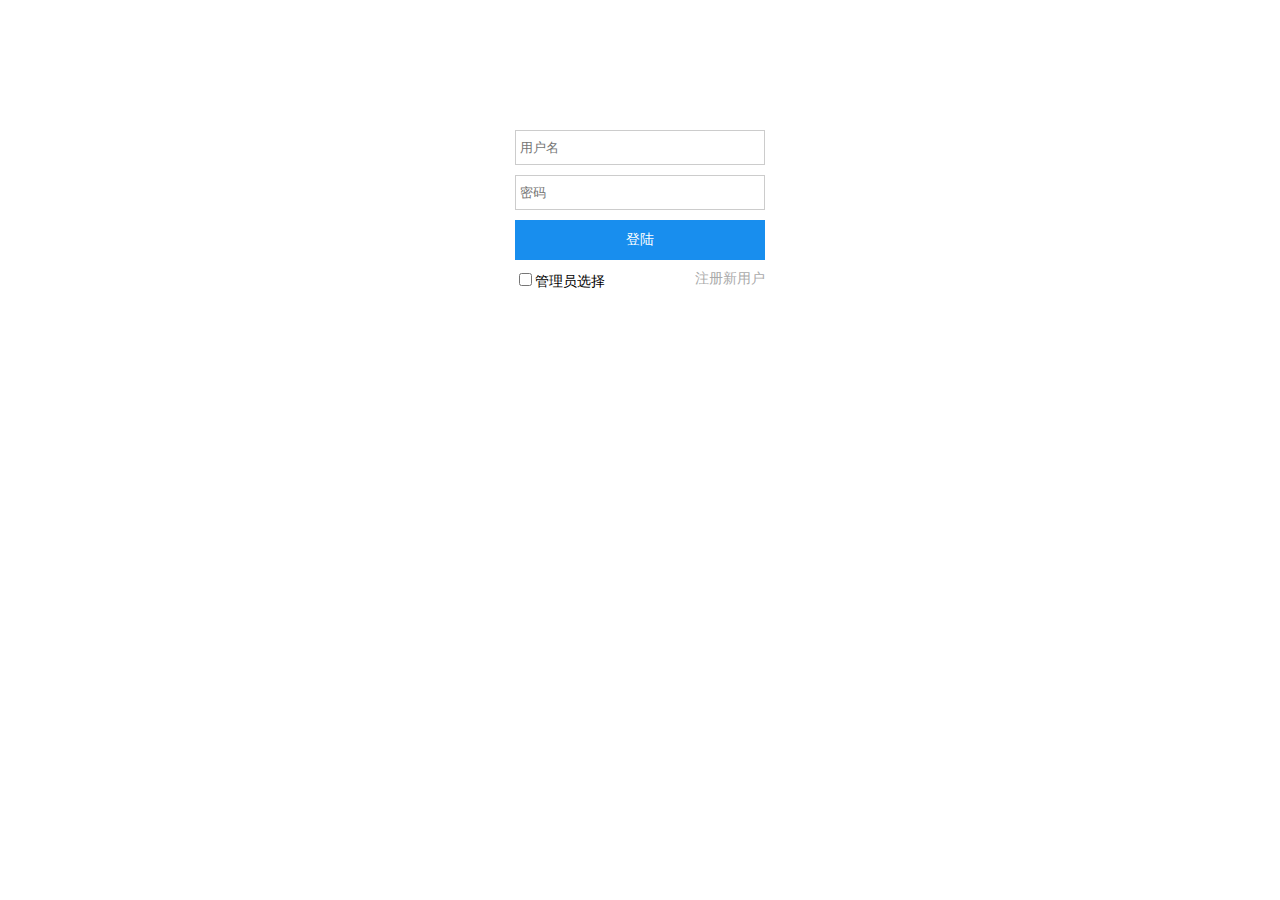
<file: index.html>
<!DOCTYPE html>
<html lang="en">
<head>
    <meta charset="UTF-8">
    <meta name="viewport" content="width=device-width, initial-scale=1.0">
    <meta http-equiv="X-UA-Compatible" content="ie=edge">
    <title>酒店登陆</title>
    <link rel="stylesheet" href="./load.css">
</head>
<body>
    <div class="form">
        <div class="f-item"><input class="f-text" type="text" name="username" placeholder="用户名"></div>
        <div class="f-item"><input class="f-text" type="password" name="pwd" placeholder="密码"></div>
        <!-- <div class="f-item"><input class="f-checkbox" type="checkbox" name="remember">下次自动登录</div> -->
        <div class="f-item"><div class="f-btn">登陆</div></div>
        <div class="f-item">
            <input class="f-checkbox" type="checkbox" name="remember">管理员选择
            <a href="./registor.html" target="_blank">注册新用户</a>
        </div>
    </div>
    <script src="./jquery.min.js"></script>
    <script src="./cookie.js"></script>
    <script src="./js/SHA.js"></script>
    <script>
        var $btn = $('.f-item .f-btn');
        var r = null;
        var baseURL = 'https://toycarhotel.duckdns.org:10000';
        $btn.on('click',function(event) {
            var data = {};
            var Account = $('[name=username]').val();
            var Pass = $('[name=pwd]').val();
            Pass = SHA1(''+Pass);
            if($('.f-item .f-checkbox').prop('checked')) {
                data.staffAccount = Account;
                data.staffPass = Pass;
                $.post(
                    baseURL + "/hotel/staffLogin",
                    data,
                    function(result) {
                        console.log(result);
                        result = JSON.parse(result);
                        r = result;
                        console.log(r.code);
                        if(result.code === 1) {//cookie可能没设置上
                            Cookie.set('userNickname',result.data.staffName,'toycarhotel.duckdns.org');
                            Cookie.set('token',result.token,'toycarhotel.duckdns.org');
                            Cookie.set('userAccount',result.data.staffAccount,'toycarhotel.duckdns.org');
                            window.location.href = "./head-page.html";
                        } else {
                            alert("登录失败！用户名或密码错误");
                        }
                    }
                )
            } else {
                data.userAccount = Account;
                data.userPass = Pass;
                $.post(
                    baseURL + "/hotel/login",
                    data,
                    function(result) {
                        result = JSON.parse(result);
                        if(result.code === 1) {
                            Cookie.set('userNickname',result.data.userNickname,'toycarhotel.duckdns.org');
                            Cookie.set('token',result.token,'toycarhotel.duckdns.org');
                            Cookie.set('userAccount',result.data.userAccount,'toycarhotel.duckdns.org');
                            window.location.href = "./head-page.html";
                        } else {
                            alert("登录失败！用户名或密码错误");
                        }
                    }
                )
            }
        });
    </script>
</body>
</html>
</file>
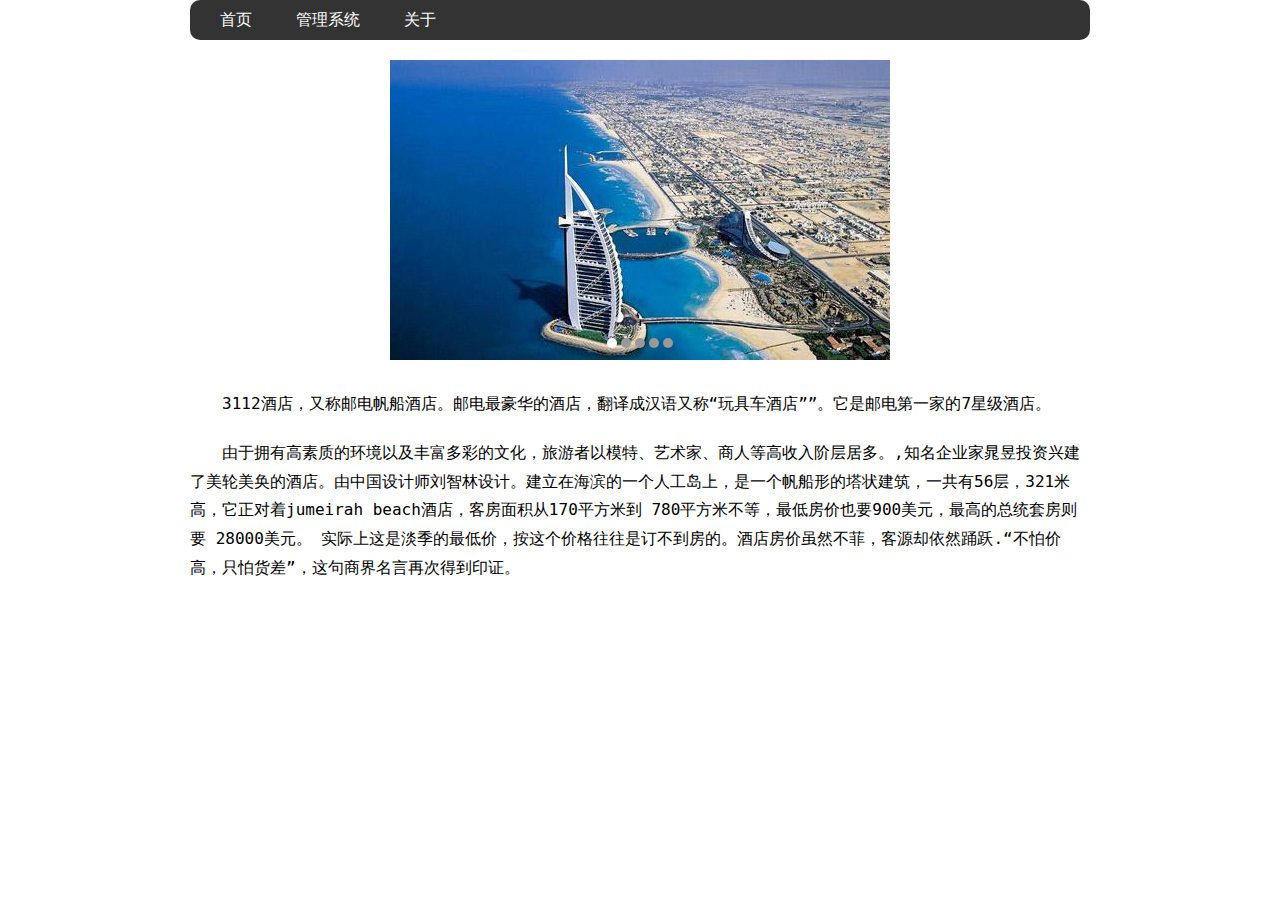
<file: head-page.html>
<!DOCTYPE html>
<html lang="en">
<head>
    <meta charset="UTF-8">
    <meta name="viewport" content="width=device-width, initial-scale=1.0">
    <meta http-equiv="X-UA-Compatible" content="ie=edge">
    <title>用户界面</title>
    <link rel="stylesheet" href="./main-page.css">
    <link rel="stylesheet" href="./css/banner.css">
</head>
<body>
    <div id="wrapper">
        <header>
            <nav class="link-list">
                <a class="link-item" href="#">首页</a>
                <a class="link-item" href="./main-page.html">管理系统</a>
                <a class="link-item" href="#">关于</a>
            </nav> 
        </header>
        <main id="container">
            <div id="banner">
                <div class="pic">
                    <ul>
                        <li>
                            <a href="###"><img src="./img/hotel-5.jpg"></a>
                        </li>
                        <li>
                            <a href="###"><img src="./img/hotel-1.jpg"></a>
                        </li>
                        <li>
                            <a href="###"><img src="./img/hotel-2.jpg"></a>
                        </li>
                        <li>
                            <a href="###"><img src="./img/hotel-3.jpg"></a>
                        </li>
                        <li>
                            <a href="###"><img src="./img/hotel-4.jpg"></a>
                        </li>
                        <li>
                            <a href="###"><img src="./img/hotel-5.jpg"></a>
                        </li>
                        <li>
                            <a href="###"><img src="./img/hotel-1.jpg"></a>
                        </li>
                        
                    </ul>
                </div>
                <div class="tab">
                    <ul>
                        <li class="on"></li>
                        <li></li>
                        <li></li>
                        <li></li>
                        <li></li>
                    </ul>
                </div>
                <div class="btn">
                    <a href="###" id="prev">
                        &lt;</a>
                            <a href="###" id="next">&gt;</a>
                </div>
            </div>
            <p>3112酒店，又称邮电帆船酒店。邮电最豪华的酒店，翻译成汉语又称“玩具车酒店””。它是邮电第一家的7星级酒店。</p>
            <p>由于拥有高素质的环境以及丰富多彩的文化，旅游者以模特、艺术家、商人等高收入阶层居多。,知名企业家晁昱投资兴建了美轮美奂的酒店。由中国设计师刘智林设计。建立在海滨的一个人工岛上，是一个帆船形的塔状建筑，一共有56层，321米高，它正对着jumeirah beach酒店，客房面积从170平方米到 780平方米不等，最低房价也要900美元，最高的总统套房则要 28000美元。 实际上这是淡季的最低价，按这个价格往往是订不到房的。酒店房价虽然不菲，客源却依然踊跃.“不怕价高，只怕货差”，这句商界名言再次得到印证。</p>
        </main>
    </div>
    <script src="./jquery.min.js"></script>
    <script>
        $(function() {

            function Banner(ele) {
                this.$tabLi = $(ele.tabLi); //小圆点
                this.$picUl = $(ele.picUl);
                this.$banner = $(ele.banner);
                this.$btn = $(ele.btn);
                this.$btnA = $(ele.btnA);
                this.imgWidth = $(ele.picLi).width();
                this.index = 0;
                this.nowTime = new Date();
                this.timer = null;
                this.tabLiClick(); //小圆点点击切换banner
                this.bannerHover(ele.delayTime); //鼠标移入停止自动切换,移出继续自动切换
                this.btnAClick(); //左右按钮点击切换banner
                this.autoPlay(ele.delayTime); //自动切换banner
            }

            Banner.prototype.tabLiClick = function() {
                var _this = this;
                _this.$tabLi.click(function() {
                    //获取当前的序列号
                    _this.index = $(this).index();
                    $(this).addClass('on').siblings().removeClass('on');
                    //动画animate({属性 ： 值}，时间);
                    _this.$picUl.animate({
                        marginLeft: -_this.imgWidth * (_this.index + 1) + 'px'
                    }, 300);
                });
            };

            Banner.prototype.bannerHover = function(delayTime = 2000) {
                var _this = this;
                _this.$banner.hover(function() {
                    _this.$btn.show();
                    clearInterval(_this.timer);
                }, function() {
                    _this.$btn.hide();
                    _this.autoPlay(delayTime);
                });
            };

            Banner.prototype.btnAClick = function() {
                var _this = this;
                _this.$btnA.click(function() {
                    if (new Date() - _this.nowTime > 300) //当前时间减去上一次时间大于300毫秒才执行
                    {
                        _this.nowTime = new Date();
                        var i = $(this).index();
                        //判断点击哪个按钮
                        i ? _this.index++ : _this.index--;
                        fn(_this);
                    }
                }).mousedown(function() {
                    return false;
                });
            };

            Banner.prototype.autoPlay = function(delayTime = 2000) {
                var _this = this;
                //开启定时器
                _this.timer = setInterval(function() {
                    _this.index++;
                    fn(_this);
                }, delayTime);
            };

            function fn(_this) {
                var liIndex = _this.index;
                //判断下标，最后一张时按钮也要回到第一个
                if (liIndex >= _this.$tabLi.length) {
                    liIndex = 0;
                } else if (liIndex < 0) {
                    liIndex = _this.$tabLi.length - 1;
                }
                _this.$tabLi.eq(liIndex).addClass('on').siblings().removeClass('on');
                _this.$picUl.animate({
                    marginLeft: -_this.imgWidth * (_this.index + 1) + 'px'
                }, 300, function() { //回调函数判断，让图片瞬间复位
                    if (_this.index == _this.$tabLi.length) {
                        _this.$picUl.css('marginLeft', -_this.imgWidth + 'px');
                        _this.index = 0;
                    } else if (_this.index < 0) {
                        _this.$picUl.css('marginLeft', -_this.imgWidth * (_this.$tabLi.length) + 'px');
                        _this.index = _this.$tabLi.length - 1;
                    }
                });
            }

            var banner = new Banner({
                tabLi: '#banner .tab li',
                picUl: '#banner .pic ul',
                banner: '#banner',
                btn: '#banner .btn',
                btnA: '#banner .btn a',
                picLi: '#banner .pic li',
                //delayTime需大于300
                delayTime: 2000
            });

        });
    </script>
</body>
</html>
</file>
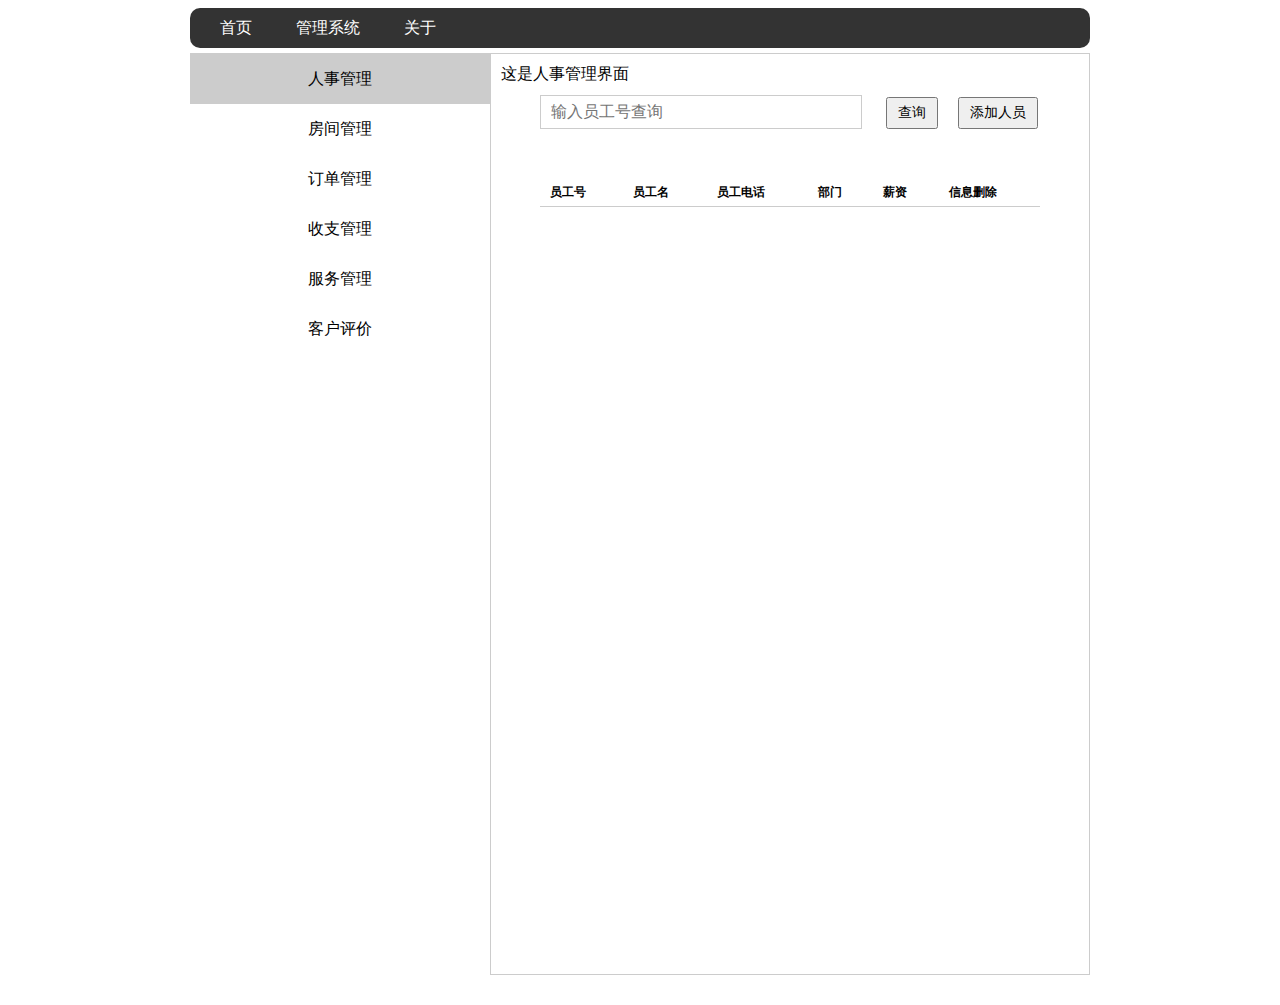
<file: main-page.html>
<!DOCTYPE html>
<html lang="en">
<head>
    <meta charset="UTF-8">
    <meta name="viewport" content="width=device-width, initial-scale=1.0">
    <meta http-equiv="X-UA-Compatible" content="ie=edge">
    <title>主菜单</title>
    <link rel="stylesheet" href="./main-page.css">
    <link rel="stylesheet" href="./table-style.css">
    <link rel="stylesheet" href="./room-style.css">
    <link rel="stylesheet" href="./comments.css">
    <link rel="stylesheet" href="./css/incomeExp.css">
</head>
<body>
    <div id="wrapper">
        <header>
            <nav class="link-list">
                <a class="link-item" href="./head-page.html">首页</a>
                <a class="link-item" href="#">管理系统</a>
                <a class="link-item" href="#">关于</a>
            </nav> 
        </header>
        <main id="container">
            <ul class="tab-list container-list">
                <li class="tab-item" href="panel-staff">人事管理</li>
                <li class="tab-item" href="panel-room">房间管理</li>
                <li class="tab-item" href="panel-roomOrder">订单管理</li>
                <li class="tab-item" href="panel-incomeExp">收支管理</li>
                <li class="tab-item" href="panel-service">服务管理</li>
                <li class="tab-item" href="panel-d">客户评价</li>
            </ul>
            <div class="panel container-list" id="panel-staff">这是人事管理界面
                <div class="seek-box">
                    <input type="text" placeholder="输入员工号查询"> <button class="search-order">查询</button><button class="add-order">添加人员</button>
                </div>
                <form action="#" class="pop-menu staff-add">
                    <div class="menu-item"><span>员工账号：</span><input type="text" id="staff-account"></div>
                    <div class="menu-item"><span>员工名：</span><input type="text" id="staff-name"></div>
                    <div class="menu-item"><span>员工电话：</span><input type="text" id="staff-phone"></div>
                    <div class="menu-item"><span>员工工资：</span><input type="text" id="staff-salary"></div>
                    <div class="menu-item"><span>员工准许：</span><input type="text" id="staff-permission"></div>
                    <div class="menu-item"><span>员工部门：</span><input type="text" id="staff-dept"></div>
                    <div class="menu-item"><span>员工密码：</span><input type="text" id="staff-pass"></div>
                    <div class="menu-btn"><span class="submit">提交</span><span class="cancle">取消</span></div>
                </form>
                <table class="table-report order">
                    <thead>
                        <tr>
                            <th>员工号</th><th>员工名</th><th>员工电话</th><th>部门</th><th>薪资</th><th>信息删除</th>
                        </tr>
                    </thead>
                    <tbody>
                    </tbody>
                </table>
            </div>
            <div class="panel container-list" id="panel-room">这是房间界面
                <!-- <div class="room-oprate-menu">
                    <input type="text" placeholder="yyyy-mm-dd"><input type="text" placeholder="yyyy-mm-dd"><button id="search-room">查询时间段内空房</button>
                    <button id="add-room">增加房间</button><button id="delete-room">删除房间</button>
                </div> -->
                <div class="seek-box">
                    <input type="text" placeholder="yyyy-mm-dd" class="first-input"><input type="text" placeholder="yyyy-mm-dd" class="last-input">
                    <button class="search-order">查询时间段内空房</button><button class="add-order">添加房间</button>
                </div>
                <form action="#" class="pop-menu room-add">
                    <div class="menu-item"><span>房间号：</span><input type="text" id="Croom-id"></div>
                    <div class="menu-item"><span>房间楼层：</span><input type="text" id="Croom-floor"></div>
                    <div class="menu-item"><span>房间类型：</span><input type="text" id="Croom-type"></div>
                    <div class="menu-item"><span>房间价格：</span><input type="text" id="Croom-price"></div>
                    <div class="menu-item"><span>房间状态：</span><input type="text" id="Croom-status"></div>
                    <div class="menu-btn"><span class="submit">增加</span><span class="cancle">取消</span></div>
                </form>
                <ul class="room-state">
                    <li><span class="state0"></span>空闲</li>
                    <li><span class="state1"></span>预定</li>
                    <li><span class="state2"></span>入住</li>
                    <li><span class="state3"></span>维修</li>
                </ul>
                <div class="room-wrapper">
                    <div class="room-list">
                        <h3>豪华套间</h3>
                        <span class="room-item state2">
                            <h4>202</h4>
                            <p>客人甲</p>
                        </span>
                        <span class="room-item state0">
                            <h4>203</h4>
                        </span>

                    </div>
                </div>
                
            </div>
            <div class="panel container-list" id="panel-roomOrder">
                这里是订单管理
                <div class="seek-box">
                    <input type="text" placeholder="输入订单号查询"> <button class="search-order">查询</button><button class="add-order">添加订单</button>
                    <!-- <input type="text" placeholder="yyyy-mm-dd"><input type="text" placeholder="yyyy-mm-dd"> <button>查询</button> -->
                </div>
                <form action="#" class="pop-menu room-add">
                    <div class="menu-item"><span>房间号：</span><input type="text" id="room-num"></div>
                    <div class="menu-item"><span>价格：</span><input type="text" id="room-price"></div>
                    <div class="menu-item"><span>入住时间：</span><input type="text" placeholder="yyyy-mm-dd" id="room-start"><input type="text" placeholder="yyyy-mm-dd" id="room-end"></div>
                    <div class="menu-item"><span>入住人：</span><input type="text" id="room-person"></div>
                    <div class="menu-btn"><span class="submit">提交</span><span class="cancle">取消</span></div>
                </form>
                <form action="#" class="pop-menu room-modify">
                    <div class="menu-item"><span>房间号：</span><input type="text" id="room-num"></div>
                    <div class="menu-item"><span>价格：</span><input type="text" id="room-num"></div>
                    <div class="menu-item"><span>入住时间：</span><input type="text" placeholder="yyyy-mm-dd" id="room-start"><input type="text" placeholder="yyyy-mm-dd" id="room-end"></div>
                    <div class="menu-item"><span>用户人：</span><input type="text" id="room-person"></div>
                    <div class="menu-btn"><span class="submit">提交</span><span class="cancle">取消</span></div>
                </form>
                <table class="table-report order">
                    <thead>
                        <tr>
                            <th>订单号</th><th>房间号</th><th>价格</th><th>用户名</th><th>抵达日期</th><th>离开日期</th><th>信息修改</th>
                        </tr>
                    </thead>
                    <tbody>
                        
                    </tbody>
                    
                </table>
            </div>
            <div class="panel container-list" id="panel-incomeExp">这是收支列表
                <div id="incomeExp">
                    <ul class="tab-list income">
                        <li class="tab-item" href="panel-in">收入统计</li>
                        <li class="tab-item" href="panel-out">支出统计</li>
                    </ul>
                    <div class="panel" id="panel-in">
                        <!-- 示例 -->
                        <div><span>总计为：</span><span class="all-count"></span></div>
                        <table class="table-report order">
                            <thead>
                                <tr>
                                    <th>账单序号</th><th>收入类型</th><th>收入金额</th><th>收入时间</th>
                                </tr>
                            </thead>
                            <tbody>

                            </tbody>
                        </table>
                    </div>
                    <div class="panel" id="panel-out">
                        <div><span>总计为：</span><span class="all-count"></span></div>
                        <table class="table-report order">
                            <thead>
                                <tr>
                                    <th>账单序号</th><th>支出类型</th><th>支出金额</th><th>支出时间</th>
                                </tr>
                            </thead>
                            <tbody>

                            </tbody>
                        </table>
                    </div>
                </div>
            </div>
            <div class="panel container-list" id="panel-service">
                <div class="seek-box">
                    <input type="text" placeholder="输入服务号查询"> <button class="search-order">查询</button><button class="add-order">添加服务订单</button>
                    <!-- <input type="text" placeholder="yyyy-mm-dd"><input type="text" placeholder="yyyy-mm-dd"> <button>查询</button> -->
                </div>
                <form action="#" class="pop-menu service-add">
                    <div class="menu-item"><span>用户名：</span><input type="text" id="user-account"></div>
                    <div class="menu-item"><span>房间号：</span><input type="text" id="service-room-id"></div>
                    <div class="menu-item"><span>服务类型：</span><input type="text" id="service-type"></div>
                    <div class="menu-item"><span>服务信息：</span><input type="text" id="service-info"></div>
                    <div class="menu-item"><span>服务价格：</span><input type="text" id="service-price"></div>
                    <div class="menu-btn"><span class="submit">提交</span><span class="cancle">取消</span></div>
                </form>
                <form action="#" class="pop-menu room-modify">
                    <div class="menu-item"><span>房间号：</span><input type="text" id="room-num"></div>
                    <div class="menu-item"><span>价格：</span><input type="text" id="room-num"></div>
                    <div class="menu-item"><span>入住时间：</span><input type="text" placeholder="yyyy-mm-dd" id="room-start"><input type="text" placeholder="yyyy-mm-dd" id="room-end"></div>
                    <div class="menu-item"><span>用户人：</span><input type="text" id="room-person"></div>
                    <div class="menu-btn"><span class="submit">提交</span><span class="cancle">取消</span></div>
                </form>
                <table class="table-report order">
                    <thead>
                        <tr>
                            <th>订单号</th><th>用户名</th><th>房间号</th><th>服务类型</th><th>服务信息</th><th>服务价格</th><th>信息删除</th>
                        </tr>
                    </thead>
                    <tbody>
                    </tbody>
                </table>
            </div>
            <div class="panel container-list" id="panel-d">这是评价列表
                <section class="section-comment">
                    <div class="form-comment">
                        <textarea class="f-textarea" placeholder="请填写你的评论。"></textarea>
                        <input class="f-btn" type="submit" value="评论一下">
                    </div>
                    <div class="comment-list">
                        <div class="comment-item">
                            <div class="comment-hd"><span class="item-time">2017-04-20 10:19</span><a class="item-user" href="#">子默</a></div>
                            <div class="comment-bd">
                                <p>酒店服务不错！</p>
                            </div>
                            <div class="comment-ft">
                                <span class="ft-oper">删除评价</span>
                            </div>
                        </div>
                    </div>
                </section>
            </div>
        </main>
    </div>
    <script src="./cookie.js"></script>
    <script>
        var baseURL = "https://toycarhotel.duckdns.org:10000";
        var token = Cookie.get('token');
        var userNickname = Cookie.get('userNickname');
    </script>
    <script src="./jquery.min.js"></script>
    <script src="./js/roomOrder.js"></script>
    <script src="./room.js"></script>
    <script src="./tab.js"></script>
    <script src="./comments.js"></script>
    <script src="./js/incomeExp.js"></script>
    <script src="./js/service.js"></script>
    <script src="./js/staff.js"></script>
    <script>
        var tab1 = new Tab('container');
        var incomeTab = new Tab('incomeExp');
        var roomdata = [];
        window.onload = function () {
            $.get(
                baseURL + "/hotel/staff/getIncome/all",
                {"token":token},
                function(result) {
                    var allHTML = [];
                    var count = 0;
                    result = JSON.parse(result);
                    if(result.code) {
                        result.data.forEach(item => {
                            allHTML.push(addIncomeHTML(item));
                            count += result.data.incomePrice;
                        });
                        //请求得到的内容加入到页面中
                        $incomeContent.html(allHTML.join(""));
                        $panelIn.find('.all-count').html(count);
                    }
                }
            );
            $.get(
                baseURL + "/hotel/staff/getExp/all",
                {"token":token},
                function(result) {
                    var allHTML = [];
                    var count = 0;
                    result = JSON.parse(result);
                    if(result.code) {
                        result.data.forEach(item => {
                            allHTML.push(addExpHTML(item));
                            count += result.data.expPrice;
                        });
                        //请求得到的内容加入到页面中
                        $expcomeContent.html(allHTML.join(""));
                        $panelOut.find('.all-count').html(count);
                    }
                }
            );
            $.get(
                baseURL + '/hotel/staff/roomOrder/findAll',
                {"token":token},
                function(result) {
                    var allHtml = [];
                    result = JSON.parse(result);
                    if(result.code) {
                        result.data.forEach(element => {
                            allHtml.push(addRoomOderHTML(element));
                        });
                        $roomOrderContent.html(allHtml.join(""));
                    }
                }
            );
            $.get(
                baseURL + '/hotel/staff/serviceOrder/findAll',
                {"token":token},
                function(result) {
                    var allHtml = [];
                    result = JSON.parse(result);
                    if(result.code) {
                        result.data.forEach(element => {
                            allHtml.push(addServiceHTML(element));
                        });
                        $serviceOrderContent.html(allHtml.join(""));
                    }
                }
            );
            $.get(
                baseURL + '/hotel/staff/findAll',
                {"token":token},
                function(result) {
                    var allHtml = [];
                    result = JSON.parse(result);
                    if(result.code) {
                        result.data.forEach(element => {
                            allHtml.push(addStaffHTML(element));
                        });
                        $staffOrderContent.html(allHtml.join(""));
                    }
                }
            );
            $.get(
                baseURL + '/hotel/staff/room/findAll',
                {"token":token},
                function(result) {
                    var rooms1 = ['<div class="simple-room"><h3>普通房间</h3>'];
                    var rooms2 = ['<div class="luxury-room"><h3>豪华房间</h3>'];
                    var rooms3 = ['<div class="other-room"><h3>其他房间</h3>'];
                    result = JSON.parse(result);
                    if(result.code) {
                        result.data.forEach(element => {
                            if(element.roomType === 1) {
                                rooms1.push(addRoomHTML(element));
                            } 
                            else if(element.roomType === 2) {
                                rooms2.push(addRoomHTML(element));
                            } 
                            else {
                                rooms3.push(addRoomHTML(element));
                            }
                        });

                        rooms1.push('</div>');
                        rooms2.push('</div>');
                        roomdata = result.data;
                        $roomContent.html(rooms1.join("") + rooms2.join("") + rooms3.join(""));
                    }
                }
            );
        };
    </script>
</body>
</html>
</file>
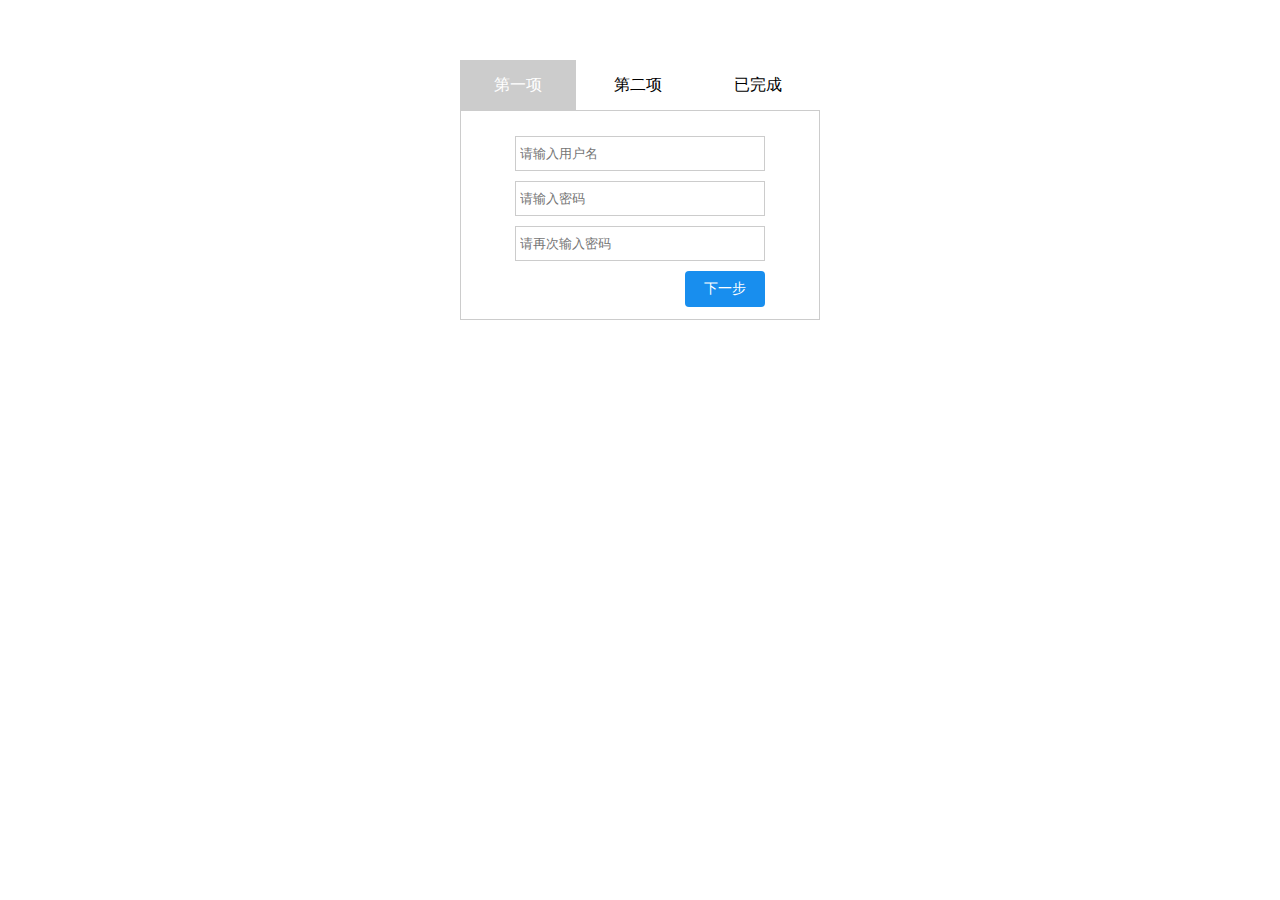
<file: registor.html>
<!DOCTYPE html>
<html lang="en">
<head>
    <meta charset="UTF-8">
    <meta name="viewport" content="width=device-width, initial-scale=1.0">
    <meta http-equiv="X-UA-Compatible" content="ie=edge">
    <title>注册新用户</title>
    <link rel="stylesheet" href="./registor.css">
</head>
<body>
    <div id="container">
        <ul class="tab-list">
            <li class="tab-item" href="panel-1">第一项</li>
            <li class="tab-item" href="panel-2">第二项</li>
            <li class="tab-item" href="panel-3">已完成</li>
        </ul>
        <div class="panel" id="panel-1">
            <form action="#" class="form">
                <div class="f-item"><input class="f-text" id="user-name" type="text" name="username" placeholder="请输入用户名"></div>
                <div class="f-item"><input class="f-text" id="first-input" type="password" name="pwd" placeholder="请输入密码"></div>
                <div class="f-item"><input class="f-text" id="last-input" type="password" name="pwd" placeholder="请再次输入密码"></div>
                <span class="next-step" id="first-step">下一步</span>
            </form>
        </div>
        <div class="panel" id="panel-2">
            <form action="#" class="form">
                <div class="f-item"><input class="f-text" type="text" name="nick" placeholder="请输入昵称"></div>
                <div class="f-item"><input class="f-text" type="text" name="post" placeholder="请输入联系邮箱"></div>
                <div class="f-item"><input class="f-text" type="text" name="tel" placeholder="请输入联系电话"></div>
                <span class="next-step">下一步</span>
            </form>
        </div>
        <div class="panel" id="panel-3">
            <h2>注册成功！为您跳转至主页</h2>
        </div>
    </div>
    <script src="./jquery.min.js"></script>
    <script src="./js/SHA.js"></script>
    <script>
    window.onload = function () {
        var container = document.getElementById("container");
        var tabItems = container.querySelectorAll(".tab-item");
        var panels = container.querySelectorAll(".panel");
        var steps = container.querySelectorAll(".next-step");
        var activeIndex = 0;

        function active(index) {
            tabItems.forEach(function(tabItem, i) {
                var targetId = tabItem.getAttribute('href');
                var targetPanel = container.querySelector('#' + targetId);
                if(!targetPanel) return;
                if(index === i) {
                    targetPanel.style.display = 'block';
                    tabItem.classList.add('active');
                    activeIndex = i;
                } else {
                    targetPanel.style.display = 'none';
                    tabItem.classList.remove('active');
                }
            });
        }
        
        steps.forEach(function(item, i){
            item.addEventListener('click',function(e) {
                activeIndex = i + 1;
                active(activeIndex);
                if(activeIndex === 2) {
                    setTimeout(window.location.href = "./head-page.html",1000);
                }
            });
        });

        active(activeIndex);
        
    }
    var $panel1 = $('#panel-1');
    var $next = $panel1.find('#first-step');
    $next.on('click',function() {
        var name = $panel1.find('#user-name').val();
        var first = $panel1.find('#first-input').val();
        var last = $panel1.find('#last-input').val();
        var baseURL = 'https://toycarhotel.duckdns.org:10000';
        var data = {};
        first = SHA1(''+first);
        data.userAccount = name;
        data.userPass = first;
        data.userNickname = 'Venki';
        $.post(
            baseURL + "/hotel/register",
            data,
            function(result) {
                result = JSON.parse(result);
                console.log(result.code);
                if(result.code == 1) {
                    console.log('注册完成');
                } else {
                    console.log('注册失败');
                }
            }
        )

    });
    </script>
</body>
</html>
</file>
<file: load.css>
/*
* 题目要求：
* 1、设置除了最后一个表单item之外的底部外边距为10px
* 2、设置鼠标滑过输入框，改变边框颜色（border-color）为“#188eee”
* 3、设置提交按钮光标（cursor）为手型
*/

* {
    box-sizing: border-box;
}

.form {
    font-size: 14px;
    width: 270px;
    padding: 10px;
    margin: 120px auto 0; 
}

.form .f-item:not(:last-child) {
    /* 设置底部外边距为10px */
    margin-bottom: 10px;
}

.form .f-text {
    width: 250px;
    padding: 9px 4px;
    border: 1px solid #ccc;
}

.form .f-text:focus {
    /* 宽度 | 样式 | 颜色 */
    outline: 0;
}

.form .f-text:hover {
    /* 设置边框颜色为“#188eee” */
    border-color: #188eee;
}

.form .f-btn {
    width: 250px;
    height: 40px;
    line-height: 40px;
    text-align: center;
    background-color: #188eee;
    color: #fff;
    border: 0;
    /* 设置光标类型（cursor）为手型 */
    cursor: pointer;
}
.form a {
    text-decoration: none;
    color: #aaa;
    float: left;
}
.form a:hover {
    color: #188eee;
}
.form a:last-child {
    float: right;
}
</file>
<file: main-page.css>
#wrapper {
    box-sizing: content-box;
    width: 900px;
    margin: 0 auto;
}
.link-list {
    padding-left: 10px;
    background-color: #333;
    border-radius: 10px;
}

.link-list .link-item {
    display: inline-block;
    vertical-align: middle;
    text-decoration: none;
    padding:0 20px;
    color: white;
    line-height: 40px;
    
}

.link-list .link-item:hover {
    background-color: #188eee;
}

ul {
    padding-left: 0;
    margin: 0;
}
li {
    list-style: none;
}
#container .tab-list.container-list {
    width: 300px;
    float: left;
}
.tab-item {
    list-style: none;
    height: 50px;
    cursor: pointer;
    text-align: center;
    line-height: 50px;
}
.panel {
    margin-bottom: 30px;
}
.tab-item.active {
    border: 1px solid #ccc;
}
.panel {
    border: 1px solid #ccc;
    min-height: 100vh;
    padding: 10px;
    /* width: 300px; */
    /* width: 600px; */
    margin-top: 5px;
    /* margin-left: 300px; */
}
.panel.container-list {
    margin-left: 300px;
}
#container .tab-item.active {
    border-bottom: none;
    background: #ccc;
}
/* #container .panel {
    margin-left: 300px;
}  */
</file>
<file: css/banner.css>
* {
	margin:0;
	padding:0;
}
#wapper {
    min-height: 100vh;
}
#banner {
	width:500px;
    height:300px;
	margin:20px auto;
	/*border:1px solid red;
	*/
    position:relative;
}
#banner .pic {
	width:100%;
	height:100%;
	overflow:hidden;
}
li {
	list-style:none;
}
#banner .pic ul {
	width:1000%;
	overflow:hidden;
	margin-left:-500px;
}
#banner .pic ul li {
	float:left;
}
#banner .tab {
	width:70px;
	height:14px;
	/*background:rgba(255,255,255,0.5);
	*/
    position:absolute;
	left:50%;
	margin-left:-35px;
	bottom:10px;
	border-radius:7px;
}
#banner .tab ul li {
	width:10px;
	height:10px;
	border-radius:100%;
	background:#999;
	float:left;
	margin:2px 2px;
	cursor:pointer;
}
#banner .tab ul li.on {
	background:#ffffff;
}
#banner .btn {
	display:none;
}
#banner .btn a {
	display:block;
	width:40px;
	height:40px;
	text-decoration:none;
	background:rgba(0,0,0,0.3);
	color:#fff;
	font-size:26px;
	font-weight:bold;
	text-align:center;
	line-height:40px;
	position:absolute;
	top:50%;
	margin-top:-20px;
}
#prev {
	left:5px;
}
#next {
	right:5px;
}
#banner .btn a.on {
	background:rgba(0,0,0,0.6)
}
#banner .btn a:hover {
	background:rgba(0,0,0,0.6)
}
p {
    font-size: 16px;
    font-family: monospace;
	line-height: 1.8;
	text-indent: 2em;
	padding: 10px 0;
}
</file>
<file: table-style.css>
.seek-box {
    width: 500px;
    margin: 0 auto;
    padding: 10px;
}
.seek-box input {
    width: 300px;
    height: 26px;
    padding: 3px 10px;
    font-size: 16px;
    line-height: 16px;
}
.seek-box input:nth-child(2), .seek-box input:nth-child(3) {
    width: 145px;
}
.seek-box button {
    margin-left: 20px;
    padding: 5px 10px;
    font-size: 14px;
}
.seek-box button:hover {
    cursor: pointer;
}
table {
    width: 500px;
    /* 设置边框合并模式（border-collapse）及边框间隔（border-spacing） */
    border-spacing: 0;/*边框间隙为0*/
    border-collapse: collapse;/*边框合并*/
}
.table-report {
    margin: 40px auto 0;
}
.table-report td,
.table-report th {
    /* 设置底部边框及内边距 */
    border-bottom: 1px solid #ccc;
    padding: 5px 10px;
}

.table-report th {
    text-align: left;
}

.table-report tbody th:last-child {
    cursor: pointer;
}

.table-report tr:last-child td {
    /* 去掉最后一行td的边框 */
    border-bottom: none;
}

.table-report tr:nth-child(even) {
    /* 设置偶数行背景色 */
    background-color: #f5f5f5;
}

.table-report tbody tr:hover {
    background: #ededed;
}

.table-report td:nth-child(3) {
    /* 设置每行第三个td颜色 */
    color: red;
}

.table-report.order thead {
    font-size: 12px;
}
.table-report.order tbody {
    font-size: 10px;
}
.table-report tr th:first-child{
    max-width: 60px;
    overflow: hidden;
    text-overflow: ellipsis;
    white-space: nowrap;
}
</file>
<file: room-style.css>
ul {
    padding: 0;
    margin: 0;
}
li {
    list-style: none;
}
.panel ul.room-state {
    padding: 20px 10px;
    border-bottom: 1px solid #ccc;
}
.panel .room-state li {
    display: inline-block;
    margin: 0 10px;
    font-size: 12px;
}
.panel .room-state li span {
    display: inline-block;   
    height: 12px;
    width: 12px;
    margin: 0 10px;
}
.state0 {
    background-color: aquamarine;
}
.state1 {
    background-color: antiquewhite;
}
.state2 {
    background-color: cornflowerblue;
}
.state3 {
    background-color: coral; 
}
p,h4 {
    padding: 0;
    margin: 0;
}
.room-wrapper {
    padding: 10px;
}
.panel .room-list h3 {
    font-size: 16px;
    margin: 16px 3px;
}
.panel .room-list .room-item {
    display: inline-block;
    width: 84px;
    height: 42px;
    margin-left: 3px;
    position: relative;
}
.panel .room-list .room-item:hover {
    cursor: pointer;
}
.panel .room-list .room-item h4 ,.panel .room-list .room-item p{
    /* display: inline-block; */
    font-size: 12px;
    color: #444;
    position: absolute;
    left: 5px;
}
.panel .room-list .room-item h4 {
    top: 3px; 
}
.panel .room-list .room-item p {
    bottom: 3px;
}
input, select {
    box-shadow: 0;
    border: 1px solid #ccc;
}
.pop-menu {
    width: 460px;
    border: 1px solid #ccc;
    padding: 10px 5px;
}
.pop-menu .menu-item {
    margin-bottom: 10px;
}
.pop-menu .menu-item span {
    width: 130px;
    display: inline-block;
    margin-right: 10px;
    text-align: right;
}
.pop-menu .menu-item select {
    width: 70px;
    display: inline-block;
}
.pop-menu .menu-item input {
    width: 150px;
}
#price {
    text-align: left;
}
.pop-menu {
    display: none;
    position: fixed;
    z-index: 1000;
    top: 50%;
    left: 50%;
    transform: translate(-50%,-50%); 
    background-color: #fff;
    padding-top: 40px;
}
.pop-menu .menu-btn {
    margin: 20px 5px;
    padding: 0 60px;
}
.pop-menu .menu-btn span {
    display: inline-block;
    width: 120px;
    height: 40px;
    margin: 5px 0;
    line-height: 40px;
    font-size: 14px;
    background-color: #188eee;
    color: #fff;
    text-align: center;
    border-radius: 5px;
}
.pop-menu .menu-btn span:hover {
    cursor: pointer;
}
.pop-menu .menu-btn span:first-child {
    margin-right: 45px;
}
.pop-menu .menu-btn span:last-child {
    margin-left: 45px;
}
</file>
<file: comments.css>
.section-comment, .comment-list {
	padding: 20px 10px;
}
.form-comment {
    padding: 20px;
    margin-bottom: 20px;
}
.section-comment .f-textarea {
	height: 5em;
    /* display: block; */
    width: 100%;
	border-color: #dbdbdb;
	padding: 3px;
	border-radius: 5px;
	margin-bottom: 10px;
}
.section-comment .f-textarea:hover {
	border-color: #ccc;
	box-shadow: 3px 3px 3px rgba(0, 0, 0, .3);
}
.section-comment .f-btn {
	padding: 7px 12px;
	background-color: #188eee;
	color: #f5f5f5;
	border: 0;
    border-radius: 3px;
    float: right;
}
.section-comment .f-btn:hover {
    cursor: pointer;
}
.section-comment .comment-item {
	background-color: #f5f5f5;
	margin: 10px 0;
}
.section-comment .comment-item .comment-hd {
	font-size: 12px;
	padding: 5px;
}

.section-comment .comment-item .comment-hd .item-time {
	color: #666;
	padding: 5px;
}
.section-comment .comment-item .comment-hd .item-user {
	color: #147de2;
	padding: 5px;
}
.section-comment .comment-list .comment-bd p {
    padding-left: 10px; 
}
.section-comment .comment-item .comment-ft {
	text-align: right;
	padding: 5px;
}
.section-comment .comment-item .comment-ft .ft-oper {
	padding: 5px;
	font-size: 12px;
	color: #147de2;
}
.section-comment .comment-item .comment-ft .ft-oper:hover {
	cursor: pointer;
}
</file>
<file: css/incomeExp.css>
#incomExp .panel {
    margin-left: 0;
}
.tab-list.income li {
    display: inline-block;
    width: 260px;
}
</file>
<file: registor.css>
ul {
    padding-left: 0;
    margin: 0;
}
li {
    list-style: none;
}
#container {
    width: 360px;
    margin: 60px auto;
}

.tab-item {
    width: 116px;
    height: 50px;
    display: inline-block;
    cursor: pointer;
    text-align: center;
    line-height: 50px;
}
.panel {
    height: 210px;
    padding: 5px;
    margin-bottom: 30px;
}

.panel {
    border: 1px solid #ccc;
    width: 100%;
}
#container .tab-item.active {
    border-bottom: none;
    color: #fff;
    background: #ccc;
}
* {
    box-sizing: border-box;
}

.form {
    font-size: 14px;
    width: 270px;
    padding: 10px;
    margin: 10px auto 0; 
}

.form .f-item:not(:last-child) {
    /* 设置底部外边距为10px */
    margin-bottom: 10px;
}

.form .f-text {
    width: 250px;
    padding: 9px 4px;
    border: 1px solid #ccc;
}

.form .f-text:focus {
    /* 宽度 | 样式 | 颜色 */
    outline: 0;
}

.form .f-text:hover {
    /* 设置边框颜色为“#188eee” */
    border-color: #188eee;
}
.next-step {
    width: 80px;
    height: 36px;
    color: #fff;
    border-radius: 4px;
    text-align: center;
    background-color: #188eee;
    font-size: 14px;
    line-height: 36px;
    float: right;
}
.next-step:hover {
    cursor: pointer;
}
</file>
